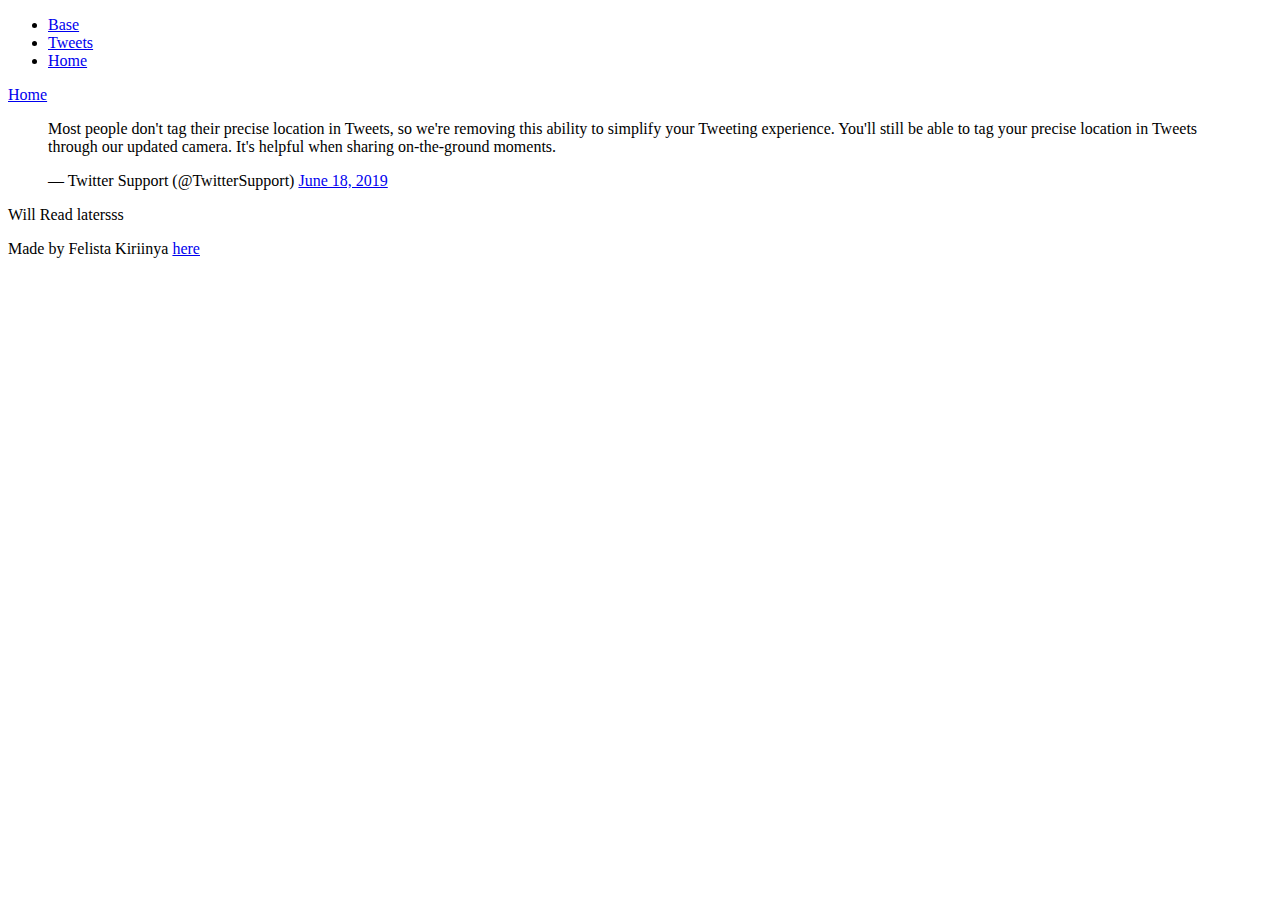
<file: html_basic/tweets.html>
<!DOCTYPE html>
<html lang="en">
  <head>
    <meta charset="UTF-8" />
    <meta http-equiv="X-UA-Compatible" content="IE=edge" />
    <meta name="viewport" content="width=device-width, initial-scale=1.0" />
    <title>Document</title>
  </head>
  <body>
    <header>
      <ul>
        <li><a href="./base_index.html">Base</a></li>
        <li><a href="./tweets.html">Tweets</a></li>
        <li><a href="./index.html">Home</a></li>
      </ul>
    </header>
    <main>
      <article>
        <a href="./index.html">Home</a>
        <blockquote class="twitter-tweet">
          <p lang="en" dir="ltr">
            Most people don&#39;t tag their precise location in Tweets, so
            we&#39;re removing this ability to simplify your Tweeting
            experience. You&#39;ll still be able to tag your precise location in
            Tweets through our updated camera. It&#39;s helpful when sharing
            on-the-ground moments.
          </p>
          &mdash; Twitter Support (@TwitterSupport)
          <a
            href="https://twitter.com/TwitterSupport/status/1141039841993355264?ref_src=twsrc%5Etfw"
            >June 18, 2019</a
          >
        </blockquote>
        <script
          async
          src="https://platform.twitter.com/widgets.js"
          charset="utf-8"
        ></script>
      </article>
      <aside>
        <p>Will Read latersss</p>
      </aside>
    </main>
    <footer>
      Made by Felista Kiriinya
      <a href="https://helaforgirls.webflow.io/" target="_blank">here</a>
    </footer>
  </body>
</html>
</file>
